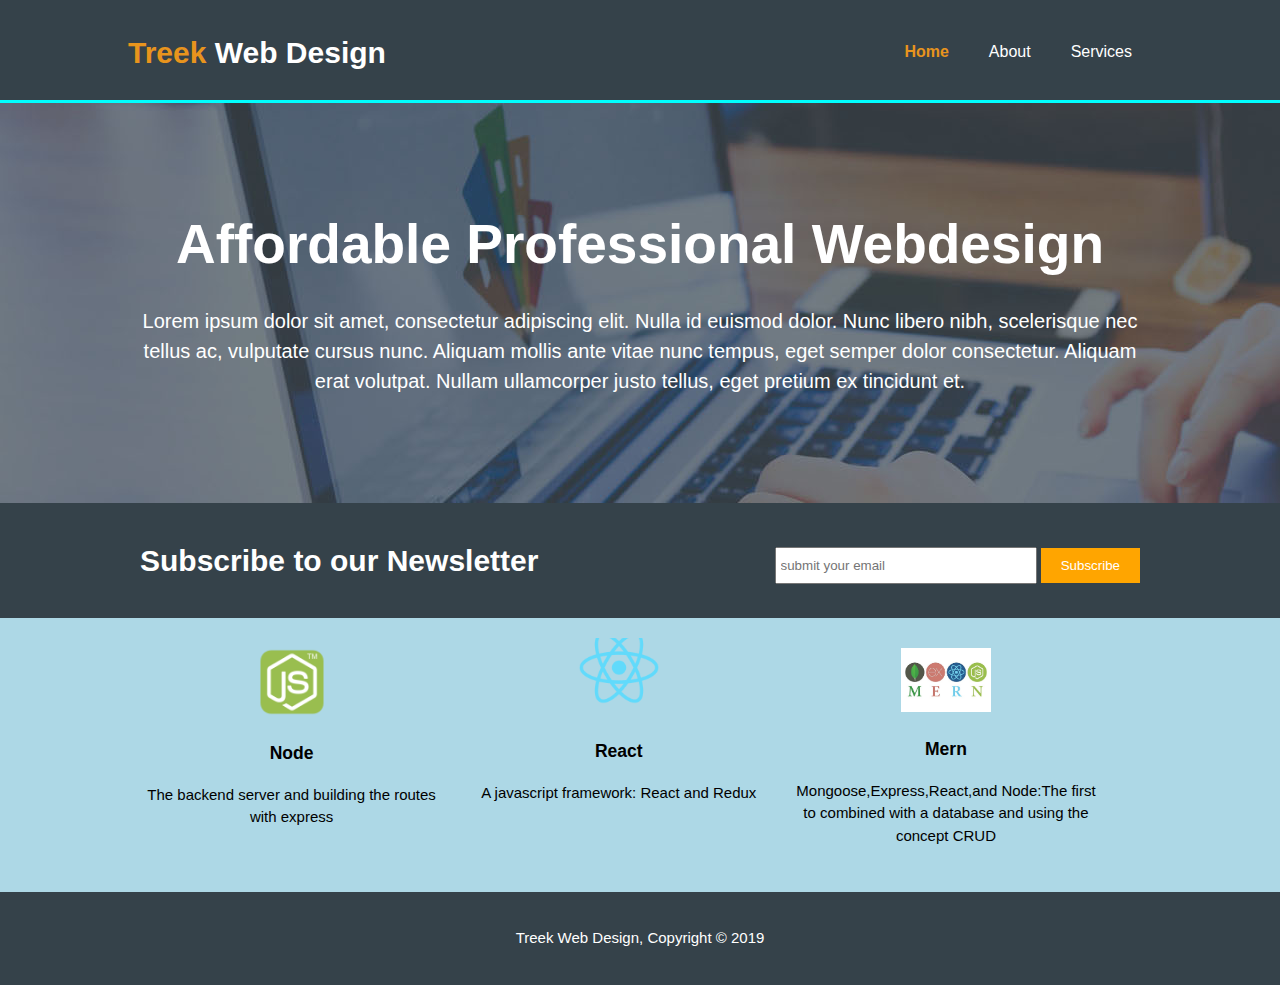
<file: index.html>
<!DOCTYPE html>
<html lang="en">
<head>
    <meta charset="UTF-8">
    <meta name="viewport" content="width=device-width, initial-scale=1.0">
    <meta http-equiv="X-UA-Compatible" content="ie=edge">
    <title> Web Design</title>
    <link rel ="stylesheet"  href="./css/style.css" type="text/css" />
</head>
<body>
    <header>
        <div class="container">
    <!-- The logo for the webpage-->
         <div id="branding">
          <h1> <span class="highlight">Treek</span> Web Design</h1>
         </div>
       <nav>
      <ul>
        <li class="current"><a href="index.html">Home</a></li>
        <li><a href="about.html">About</a></li>
        <li><a href="services.html">Services</a></li>
      </ul>
       </nav>
        </div>
    </header>
    <!-- The beginning of a showcase item-->
    
    <section id="showcase"> 
        <div class="container">
            <h1> Affordable Professional Webdesign</h1>
            <p>
                    Lorem ipsum dolor sit amet, consectetur adipiscing elit. Nulla id euismod dolor. Nunc libero nibh, scelerisque nec tellus ac, vulputate cursus nunc. Aliquam mollis ante vitae nunc tempus, eget semper dolor consectetur. Aliquam erat volutpat. Nullam ullamcorper justo tellus, eget pretium ex tincidunt et. 
            </p>
        </div>
    </section>

    <section id="newsletter">
     <div class="container">
    <h1> Subscribe to our Newsletter</h1>
    <form>
            <input type="email" placeholder="submit your email" />
            <button type="submit" class="button_1">Subscribe</button>
   </form>
   </div>
</section>

 <section id="boxes">
   <div class="container">
    <div class="box">
      <img src="./img/logo_html.png">
        <h3>Node</h3>
        <p>The backend server and building the routes with express</p>
    </div>
    <div class="box">
     <img class="react"src="./img//logo_css.png">
       <h3> React </h3>
       <p> A javascript framework: React and Redux</p>
    </div>
    <div class="box">
    <img src="./img/mern.jpg">
        <h3>Mern</h3>
        <p>Mongoose,Express,React,and Node:The first to combined with a database and using the concept CRUD</p>
    </div>
   </div>
 </section>
 <footer>
     <p>Treek Web Design, Copyright &copy; 2019</p>
 </footer>
</body>
</html>
</file>
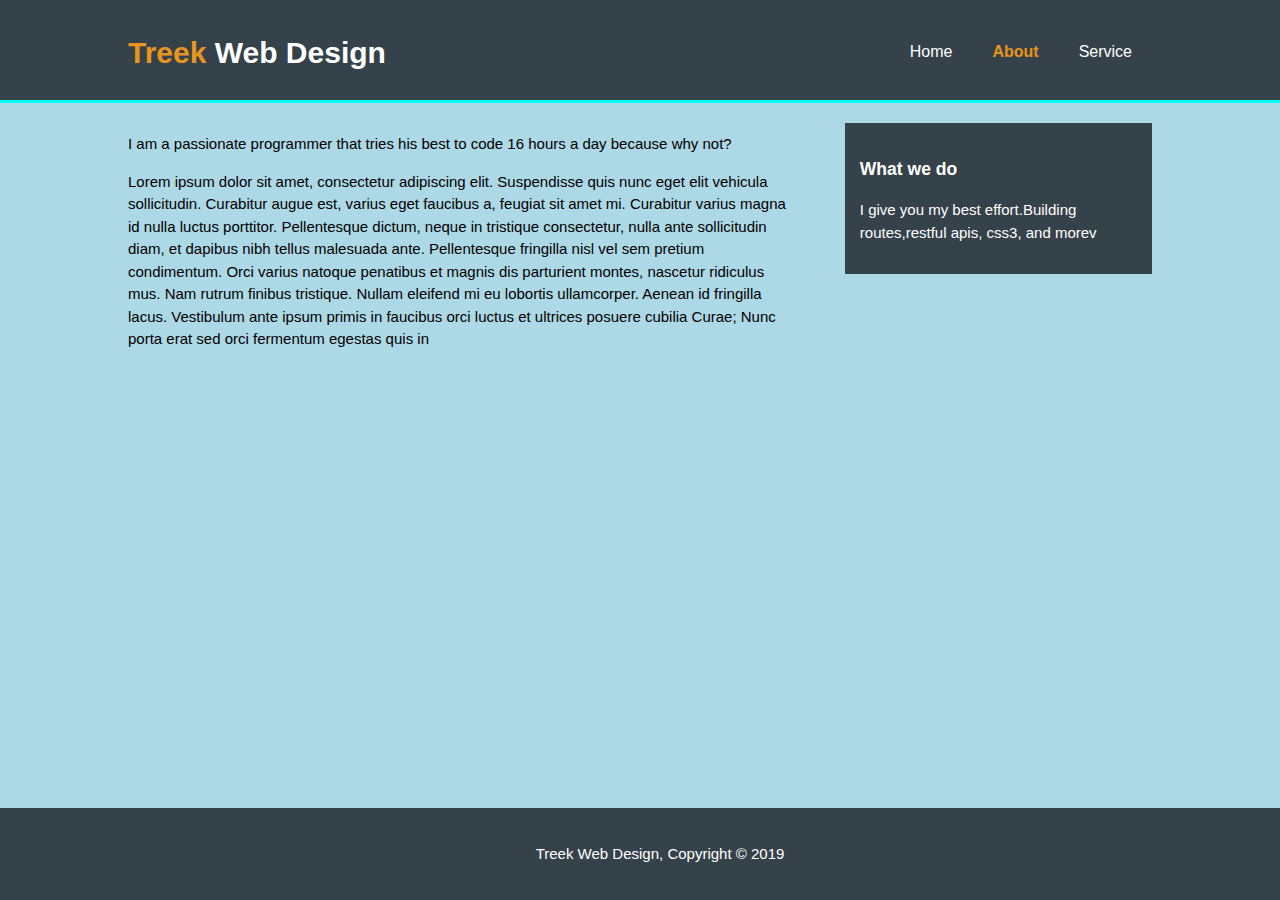
<file: about.html>
<!DOCTYPE html>
<html lang="en">
<head>
    <meta charset="UTF-8">
    <meta name="viewport" content="width=device-width, initial-scale=1.0">
    <meta http-equiv="X-UA-Compatible" content="ie=edge">
    <title>Aboutt</title>
    <link rel ="stylesheet"  href="./css/style.css" type="text/css" />
</head>
<body>
    <header>
    <div class="container">
    <div id="branding">
        <h1><span class="highlight">Treek</span> Web Design</h1>
    </div>
    <!--logo for the webpage-->
    <nav>
        <ul>
            <li><a href="index.html">Home</a></li>
            <li class="current"><a href="about.html">About </a></li>
            <li><a href="services.html">Service</a></li>
        </ul>
    </nav>
     </div>
    </header>
    <!-- The beginning of a showcase item-->

    <section id="main">
        <div class="container">
      <article id="main-col">
   <h1 class="page-title"></h1>
       <p>
           I am a passionate programmer that tries his best to code 16 hours a day because why not?
       </p>

       <p>
            Lorem ipsum dolor sit amet, consectetur adipiscing elit. Suspendisse quis nunc eget elit vehicula sollicitudin. Curabitur augue est, varius eget faucibus a, feugiat sit amet mi. Curabitur varius magna id nulla luctus porttitor. Pellentesque dictum, neque in tristique consectetur, nulla ante sollicitudin diam, et dapibus nibh tellus malesuada ante. Pellentesque fringilla nisl vel sem pretium condimentum. Orci varius natoque penatibus et magnis dis parturient montes, nascetur ridiculus mus. Nam rutrum finibus tristique. Nullam eleifend mi eu lobortis ullamcorper. Aenean id fringilla lacus. Vestibulum ante ipsum primis in faucibus orci luctus et ultrices posuere cubilia Curae; Nunc porta erat sed orci fermentum egestas quis in 
       </p>
   
      </article>

       
      <aside id="sidebar">
          <div class="dark">
            <h3>
                What we do
            </h3>
  
            <p>I give you my best effort.Building routes,restful apis, css3, and morev </p>
        </div>
        </aside>
        
    </div>
    </section>

    
<footer id="aboutfoot">
    <p>Treek Web Design, Copyright &copy; 2019 </p>
</footer>
</body>
</html>
</file>
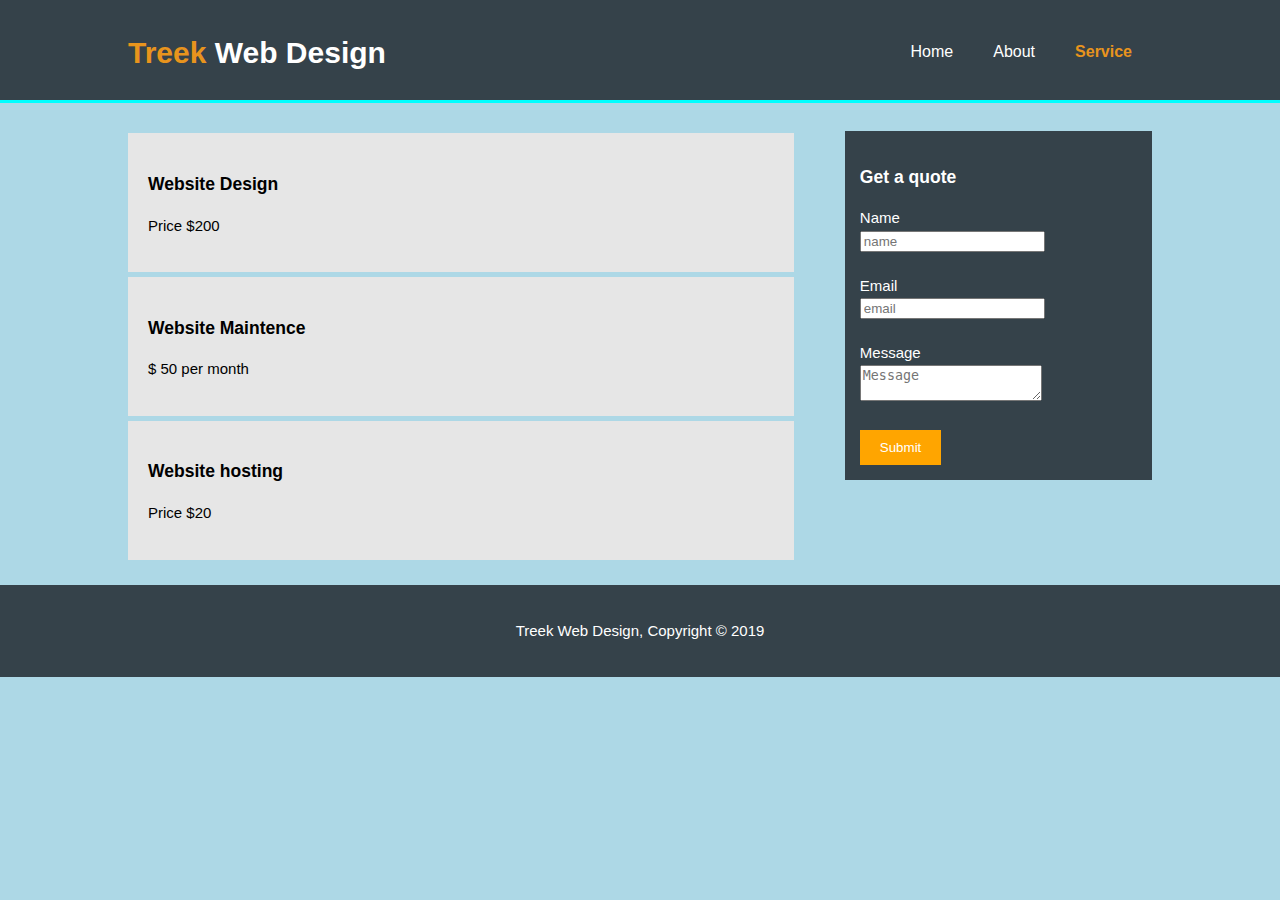
<file: services.html>
<!DOCTYPE html>
<html lang="en">
<head>
    <meta charset="UTF-8">
    <meta name="viewport" content="width=device-width, initial-scale=1.0">
    <meta http-equiv="X-UA-Compatible" content="ie=edge">
    <title>Services</title>
    <link rel ="stylesheet"  href="./css/style.css" type="text/css" />
</head>
<body>
    <header>
    <div class="container">
    <div id="branding">
        <h1><span class="highlight">Treek</span> Web Design</h1>
    </div>
    <!--logo for the webpage-->
    <nav>
        <ul>
            <li><a href="index.html">Home</a></li>
            <li><a href="about.html">About </a></li>
            <li class="current"><a href="services.html">Service</a></li>
        </ul>
    </nav>
     </div>
    </header>
    
       

    <section id="main">
        <div class="container">
      <article id="main-col">
   <h1 class="page-title"></h1>
       <ul id="service">
        <li><h3>Website Design</h3>
            <p></p>
            <p>Price $200</p>
        </li>

        <li><h3>Website Maintence</h3>
            <p></p>
            <p>$ 50 per month</p>
        </li>

        <li><h3>
            Website hosting
        </h3>
            <p></p>
            <p>Price $20</p>
        </li>
        
       </ul>
      </article>

       
      <aside class="moveDown" id="sidebar2">
      <div class="dark">
        <h3>Get a quote</h3>
            <form class="quote" id="submit">
                  <div>
                    <label>Name</label>
                    <br />
                    <input type="text" placeholder="name" />
                  </div>
                  <br />
                  <div>
                       <label>Email</label> 
                       <br />
                        <input type="email" placeholder="email" />
                    </div>
                    <br />
                  <div>
                 <label>Message</label> 
                 <br />
                    <textarea placeholder="Message"></textarea>
                 </div>
                </br>
                <button type="submit" class="button_1"  id="button">Submit</button>

                 </div>
               
           </form>
        </aside>
        </div>
        
    </div>
    </section>

    <script>

    
    </script>
<footer>
    <p>Treek Web Design, Copyright &copy; 2019 </p>
</footer>
</body>
</html>
</file>
<file: css/style.css>
body{
    font-family: Arial,Arial, Helvetica, sans-serif;
    font-size:15px;
    line-height: 1.5;
    margin:0;
    background-color:#ADD8E6;
    /*#f4f4f4 */
}

/* global */
.container{
   width:80%;
   margin:auto;
   overflow:hidden;
}

.dark{
    padding:15px;
    background:#35424a;
    margin-top:10px;
    margin-bottom:10px;
    color:white;
}

ul{
    margin:0;
    padding:0;
}

.button_1{
   height:35px;
   background:orange;
   border:0;
   padding-left: 20px;
   padding-right:20px;
   color:#fff;
}


/* header */

header{
  background:#35424a;
  color:#fff;
  padding-top:30px;
  min-height: 70px;
  border-bottom:#00FFFF 3px solid;
}

header a{
    color:#fff;
    text-decoration:none;
    text-transform:uppecase;
    font-size:16px;
}

 


header li{
    float:left;
    display:inline;
    padding:0 20px 0 20px;
}


header #branding{
    float:left;
}

header #branding h1{
    margin:0;
}

header nav {
    float:right;
    margin-top: 10px;
}

header .highlight, header .current a{
    color:#e8941d;
    font-weight:bold;
}


header a:hover{
    color:#cccccc;
    font-weight:bold;
}

/* showcase */

#showcase{
    min-height:400px;
    background:url('../img/showcase.jpg') no-repeat 0 -400px;
    text-align:center;
    color:#ffffff;}

    #showcase h1{
        margin-top:100px;
        font-size:55px;
        margin-bottom: 10px;
    }


#showcase p {
    font-size:20px;
}
/* newsletter */

#newsletter{
    padding:15px;
    color:#fff;
    background:#35424a;
}

#newsletter h1 {
    float:left;
}

#newsletter form{
    float:right;
    margin-top:29px;
}

#newsletter input[type="email"]{
    padding:4px;
    height:25px;
    width:250px;
}

/*boxes*/

#boxes{
    margin-top:20px;
}

#boxes .box{
    float:left;
    text-align:center;
    width:30%;
    padding:10px;
    display:inline-block;
}

#boxes .box img{
    width:90px;
    height:auto;
}

.react{
    margin-top: -24px;
}

 aside#sidebar{
    float:right;
    width:30%;
    margin-top:10px;
}

#sidebar2{
    float:right;
    width:30%;
    margin-top: 18px;
}


/* main column */

article#main-col{
    float:left;
    width:65%;
    margin-top:10px;
}

/*services*/


ul#service li{
    list-style:none;
    padding:20px;
    border: #cccccc;
    margin-bottom:5px;
    background:#e6e6e6;
}

#main-col{
    margin-top:-20px;
}

footer{
    padding:20px;
    margin-top:20px;
    color:white;
    background-color:#35424a;
    text-align:center;
}


#aboutfoot{
    position: fixed;
    left: 0;
    bottom: 0;
    width: 100%;
}
/*media queries */

@media(max-width:768px){
    header #branding,
    header nav,
    header nav li,
    #newsletter h1,
    #newsletter form,
    #boxes .box,
    #boxes .box .react,
    article#main-col,
    aside#sidebar,
    #sidebar2{
        float:none;
        text-align:center;
        width:100%;
    }
    header{
        padding-bottom:20px;
    }

#showcase h1{
    margin-top:40px;
}

#newsletter button, .quote button, .quote textarea{
    display:block;
    width:100%;
}

#newsletter form input[type='email']{
    width:100%;
    margin-bottom:5px;
}

.button_1{
    width:100%;
}
}
</file>
